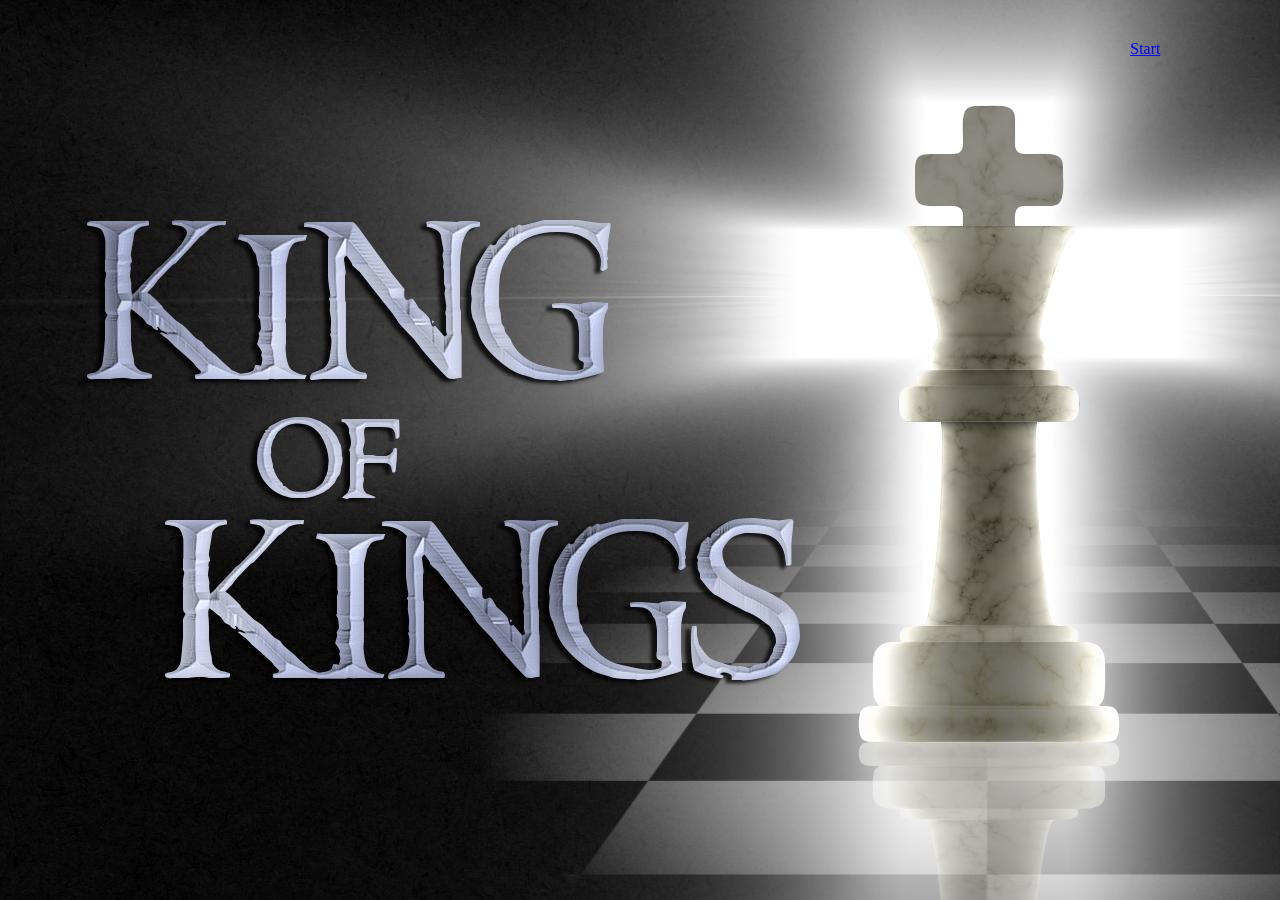
<file: Chess/index.html>
<!DOCTYPE html>
<html lang="en">
<head>
    <meta name="viewport" content="device=width-device,initial-scale=1">
    <title>King of King</title>
    <link rel="stylesheet" href="https://maxcdn.bootstrapcdn.com/bootstrap/4.0.0-beta/css/bootstrap.min.css" integrity="sha384-/Y6pD6FV/Vv2HJnA6t+vslU6fwYXjCFtcEpHbNJ0lyAFsXTsjBbfaDjzALeQsN6M" crossorigin="anonymous">
    <link rel="stylesheet" href="https://maxcdn.bootstrapcdn.com/font-awesome/4.7.0/css/font-awesome.min.css">
    <style>
        body{
            background-image: url("image/chess-king-hd-wallpaper-picture-full-hd.jpg");
            background-repeat: no-repeat;

        }
        #btn-start{
            position: absolute;
            top:40px;
            right: 50px;
            width:100px;

        }
    </style>
</head>
<body>
    <div>
        <a href="index-chess.html"  class="btn btn-outline-success" role="button" id="btn-start">Start</a>
    </div>
    <script src="js/jquery-3.2.1.min.js"></script>
    <script src="js/ChessPiecesController.js"></script>
</body>
</html>
</file>
